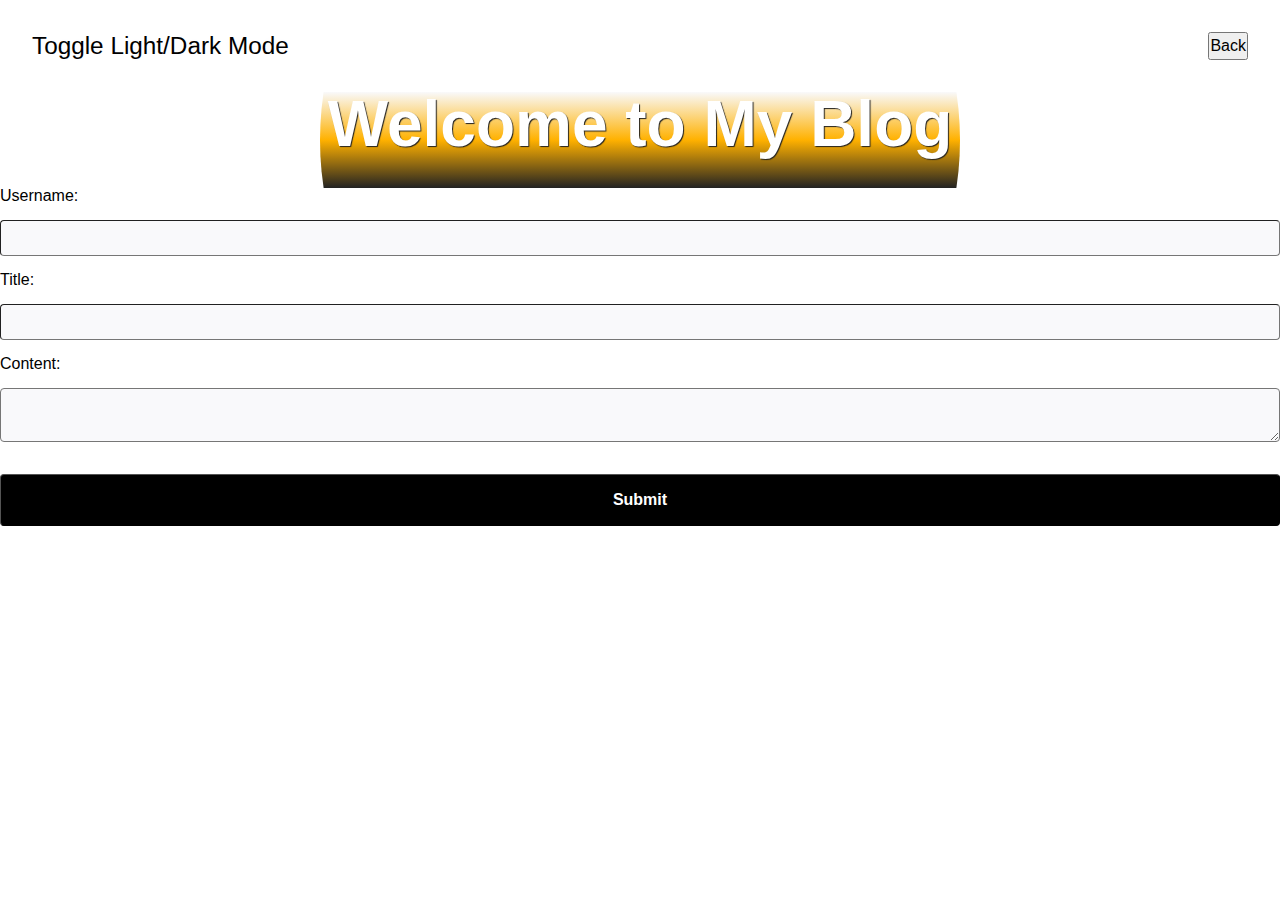
<file: index.html>
<!--index.html-->
<!DOCTYPE html>
<html lang="en">
<head>
    <meta charset="UTF-8" />
    <meta name="viewport" content="width=device-width, initial-scale=1.0" />
    <meta http-equiv="X-UA-Compatible" content="ie=edge" />
    <title>My First Blog</title>
    <link rel="stylesheet" href="./assets/css/styles.css" />
    <link rel="stylesheet" href="./assets/css/form.css" />
    <script defer src="./assets/js/logic.js" type="text/javascript"></script>
    <script defer src="./assets/js/form.js" type="text/javascript"></script>
</head>
<body>
  <header>
    <button id="toggle">Toggle Light/Dark Mode</button>
    <button id="back">Back</button>
  </header>
    <aside>
      <h2>Welcome to My Blog</h2>
    </aside>
    <form id="blog-form">
        <label for="username">Username:</label>
        <input type="text" id="username" required />
        <label for="title">Title:</label>
        <input type="text" id="title" required />
        <label for="content">Content:</label>
        <textarea id="content" required></textarea>
        <p id="error"></p>
        <input type="submit" value="Submit" />
    </form>
</body>
</html>
</file>
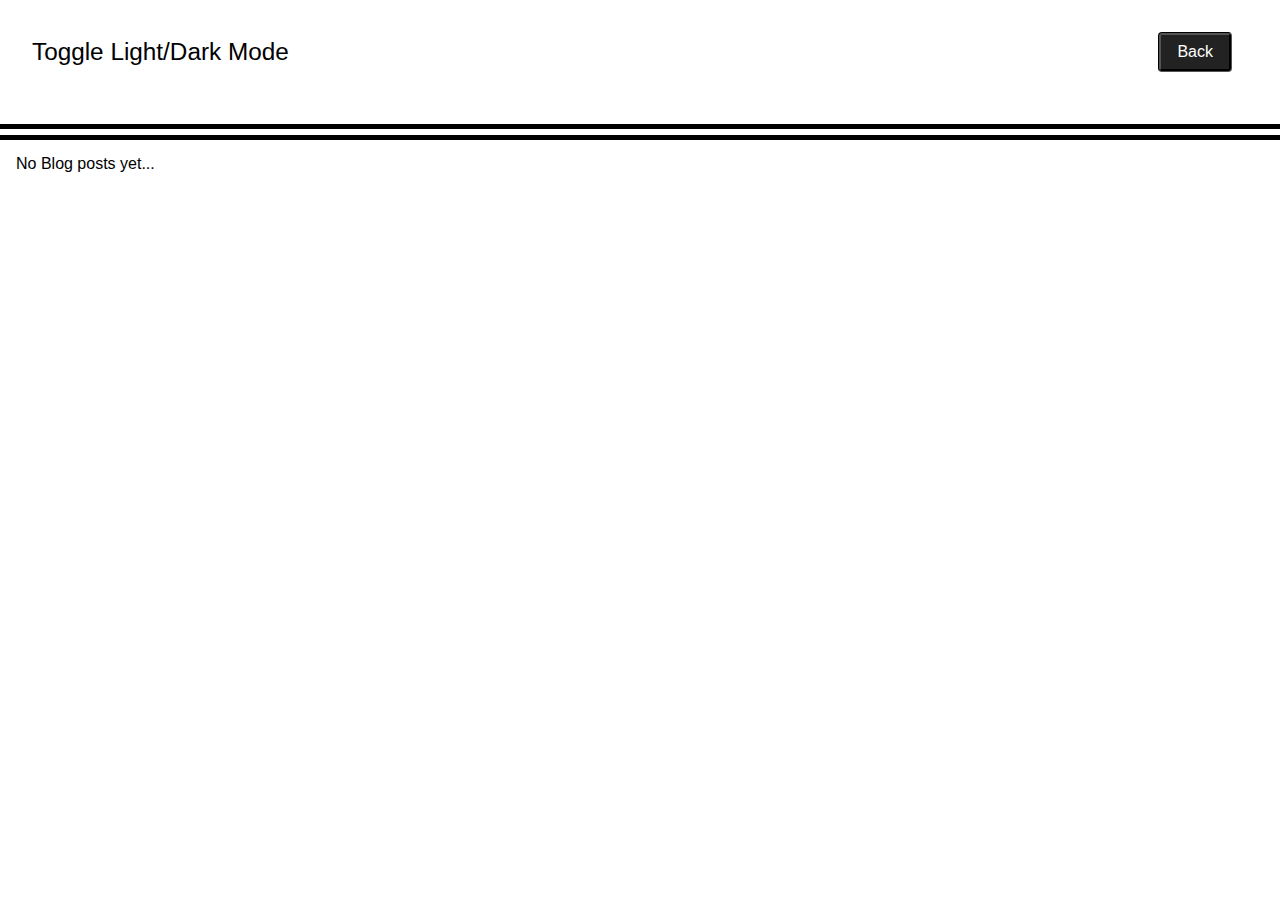
<file: blog.html>
<!--blog.html-->
<!DOCTYPE html>
<html lang="en">
<head>
    <meta charset="UTF-8" />
    <meta name="viewport" content="width=device-width, initial-scale=1.0" />
    <meta http-equiv="X-UA-Compatible" content="ie=edge" />
    <title>My First Blog</title>
    <link rel="stylesheet" href="./assets/css/styles.css" />
    <link rel="stylesheet" href="./assets/css/blog.css" />
    <script defer src="./assets/js/logic.js" type="text/javascript"></script>
    <script defer src="./assets/js/blog.js" type="text/javascript"></script>
</head>
<body>
    <header>
        <button id="toggle">Toggle Light/Dark Mode</button>
        <button id="back">Back</button>
    </header>

    <main id="blogPosts"></main>
  <footer></footer>
</body>
</html>
</file>
<file: assets/css/form.css>
/* form.css */
/*
  Form Styles
*/

/*
  Tags
*/
aside {
    background: linear-gradient(
      var(--light-accent), 
      var(--circle-color), 
      var(--dark-accent)
    );
    clip-path: circle(20rem at center);
    display: flex;
    justify-content: center;
    align-items: center;
  }
  
  aside, 
  section {
    flex: 1 1 50%;
  }
  
  aside > h2 {
    font-size: 4rem;
    color: white;
    text-shadow: 1px 1px 1px var(--dark-accent);
  }
  
  form {
    display: flex;
    flex-flow: column wrap;
    position: relative;
  }
  
  form > *:not(label) {
    margin: 1rem 0;
    padding: 0.5rem;
  }
  
  h2 {
    text-align: center;
    font-size: 2rem;
    margin-bottom: 2rem;
  }
  
  input[type=submit] {
    padding: 1rem;
    cursor: pointer;
    font-weight: bold;
    font-size: 1rem;
    background-color: var(--dark);
    color: var(--light);
  }
  
  input[type=submit]:active {
    box-shadow: 1px 1px 1px 1px rgba(0, 0, 0, .5);
    background-color: var(--dark-accent);
  }
  
  input[type=submit]:hover {
    border-style: inset;
    background-color: var(--dark-accent-action);
  }
  
  input,
  textarea {
    border-radius: 4px;
    border-width: 1px;
    font-size: 1rem;
    background-color: var(--light-accent);
  }
  
  section {
    padding: 2rem;
    display: flex;
    align-items: stretch;
    flex-flow: column wrap;
    justify-content: center;
    border-left: double 1rem;
  }
  
  /*
    Classes
  */
  .dark section {
    border-left: solid .5rem var(--disabled);
  }
  
  /*
    IDs
  */
  #error {
    color: var(--error);
    opacity: .75;
    position: absolute;
    bottom: -2rem;
  }
</file>
<file: assets/css/blog.css>
/* blog.css */
/*
  Blog Styles
*/

/*
  Tags
*/
a {
    text-decoration: none;
  }
  
  article {
    flex: 1 1 50%;
    border: 2px solid;
    border-radius: 4px;
    padding: 1rem;
    position: relative;
  }
  
  article blockquote {
    margin: 1rem;
    margin-bottom: 2rem;
    font-style: italic;
  }
  
  article h2 {
    text-transform: capitalize;
    border-bottom: thin solid;
  }
  
  article p {
    position: absolute;
    left: 1rem;
    bottom: 0.5rem;
    opacity: .75;
  }
  
  footer {
    position: fixed;
    inset: 0;
    top: calc(100% - 12rem);
  }
  
  li {
    margin: 1rem;
  }
  
  main {
    flex-direction: column;
    gap: 1em;
    padding: 1rem;
    height: calc(100vh - 18rem);
    overflow-y: scroll;
    justify-content: flex-start;
  }
  
  ul {
    list-style: none;
  }
  
  /*
    Classes
  */
  .card {
    flex: 1 1 50%;
    border: 2px solid;
    border-radius: 4px;
  }
  
  .dark a {
    color: var(--light);
  }
  
  .light footer {
    border-top: double 1rem;
  }
  
  .light a {
    color: var(--dark);
  }
  
  /*
    IDs
  */
  #back {
    padding: 0.5rem 1rem;
    border-radius: 4px;
    margin-right: 1rem;
    border: groove black;
    background-color: var(--dark-accent);
    color: var(--light);
  }
  
  
  #back:active {
    box-shadow: 1px 1px 1px 1px rgba(0, 0, 0, .5);
    background-color: var(--dark-accent);
  }
  
  #back:hover {
    border-style: inset;
    background-color: var(--dark-accent-action);
  }
  
  #love {
    text-align: center;
  }
</file>
<file: assets/css/styles.css>
/* styles.css */
/*
  Resets
*/
*,
*:before,
*:after {
  margin: 0;
  padding: 0;
  box-sizing: border-box;
}

html {
  height: 100%;
}

body {
  min-height: 100%;
  line-height: 1;
  font-family: sans-serif;
}

body { transition: background-color 0.5s; }
body.light-mode { background-color: white; color: black; }
body.dark-mode { background-color: black; color: white; }
#blogPosts { margin-top: 20px; border-color: black;}

​h1,
h2,
h3,
h4,
h5,
h6 {
  font-size: 100%;
}

​input,
select,
option,
optgroup,
textarea,
button,
pre,
code {
  font-size: 100%;
  font-family: inherit;
}

​ol,
ul {
  list-style: none;
}

/*
  General Styles
*/
/*
  Universal
*/
:root {
  --light: #fff;
  --light-accent: #f9f9fb;
  --dark: #000;
  --dark-accent: #222;
  --dark-accent-action: #111;
  --action: #563d7c;
  --action-accent: #8570a5;
  --disabled: #aaa;
  --error: #ff0022;
  --circle-color: #ffb100;
}

* {
  transition: background-color ease-in .5s;
}

/*
  Tags
*/
header {
  display: flex;
  flex-flow: row wrap;
  justify-content: space-between;
}

header,
footer {
  padding: 2rem;
}

main {
  height: calc(100vh - 6rem);
  display: flex;
  justify-content: center;
  align-items: stretch;
  border-top: double 1rem;
}

/*
  Classes
*/
.dark header,
.dark footer {
  background-color: var(--dark);
  color: var(--light);
}


.dark main {
  background-color: var(--dark-accent);
  color: var(--light);
  border-top: solid .5rem var(--disabled);
}

.light header,
.light footer {
  background-color: var(--light);
  color: var(--dark);
}

.light main {
  background-color: var(--light-accent);
  color: var(--dark);
}

/*
  IDs
*/
#toggle {
  font-size: 1.52em;
  margin: 0;
  padding: 0;
  background: transparent;
  border: none;
  cursor: pointer;
  text-shadow: 0px 0px .5rem var(--light-accent);
}
</file>
